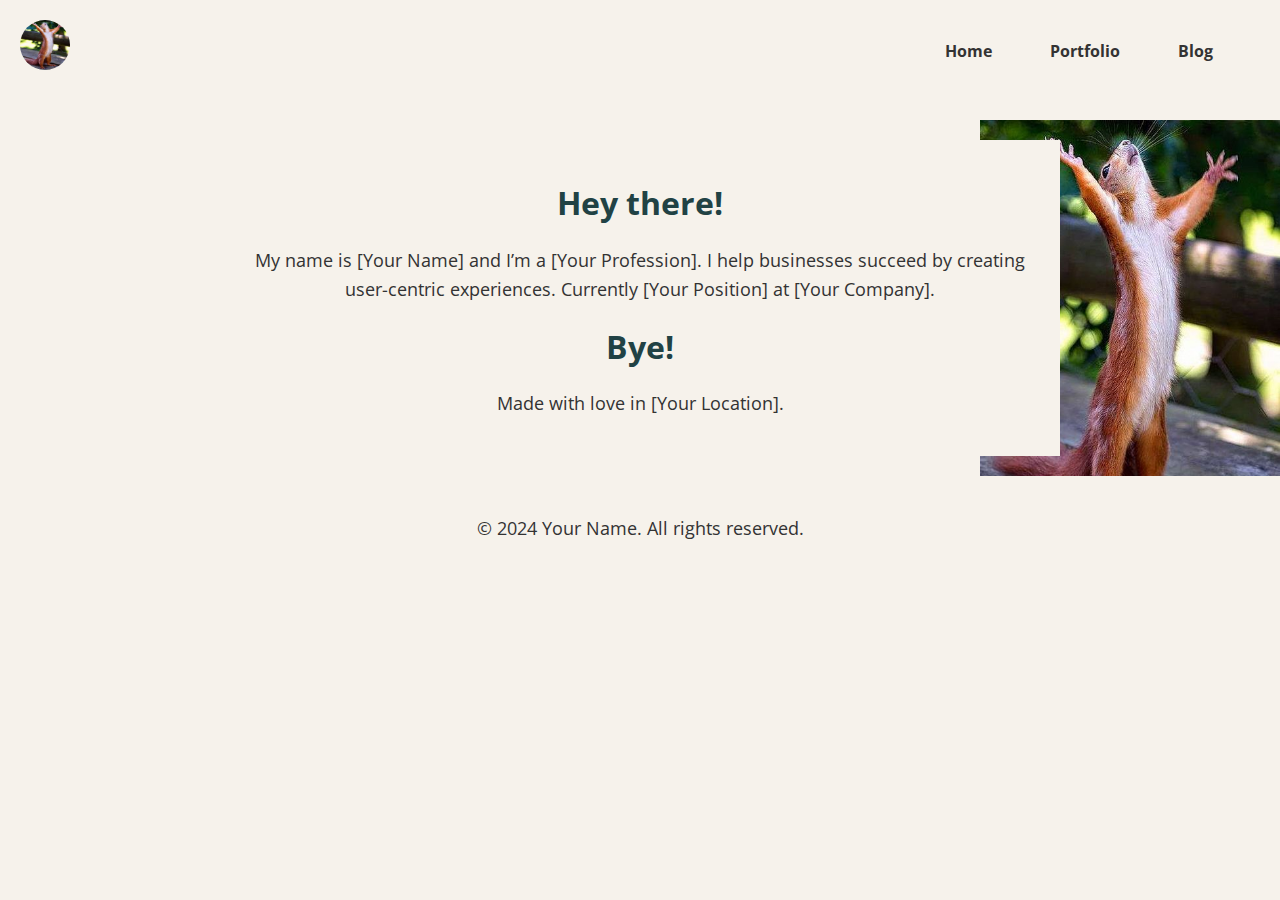
<file: index.html>
<!DOCTYPE html>
<html lang="en">
<head>
    <meta charset="UTF-8">
    <meta name="viewport" content="width=device-width, initial-scale=1.0">
    <title>My CV</title>
	<link href='https://fonts.googleapis.com/css?family=Open Sans' rel='stylesheet'>
    <link rel="stylesheet" href="styles.css">
</head>
<body>
    <header>
        <div class="logo">
            <img src="logo.png" alt="Logo">
        </div>
        <nav>
            <a href="index.html">Home</a>
            <a href="portfolio.html">Portfolio</a>
            <a href="blog.html">Blog</a>
        </nav>
    </header>

    <div class="container">
        <h1>Hey there!</h1>
        <p>My name is [Your Name] and I’m a [Your Profession]. I help businesses succeed by creating user-centric experiences. Currently [Your Position] at [Your Company].</p>
        <h1>Bye!</h1>
	<p>Made with love in [Your Location].</p>
    </div>

    <div class="abstract-shapes">
        <img src="shapes_image.jpg" alt="Abstract Shapes">
    </div>

    <footer>
        <p>&copy; 2024 Your Name. All rights reserved.</p>
    </footer>
</body>
</html>
</file>
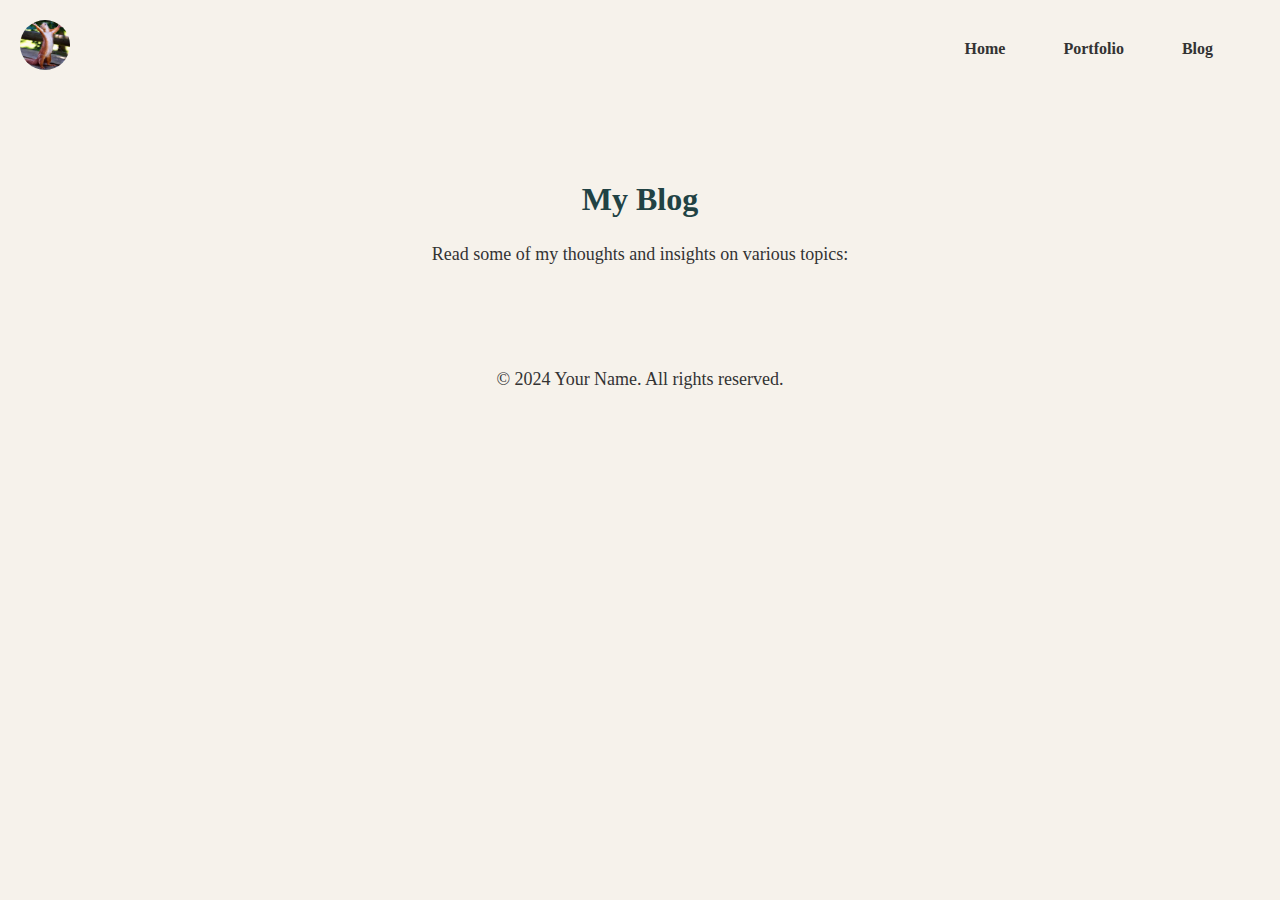
<file: blog.html>
<!DOCTYPE html>
<html lang="en">
<head>
    <meta charset="UTF-8">
    <meta name="viewport" content="width=device-width, initial-scale=1.0">
    <title>My Blog</title>
    <link rel="stylesheet" href="styles.css">
</head>
<body>
    <header>
        <div class="logo">
            <img src="logo.png" alt="Logo">
        </div>
        <nav>
            <a href="index.html">Home</a>
            <a href="portfolio.html">Portfolio</a>
            <a href="blog.html">Blog</a>
        </nav>
    </header>

    <div class="container">
        <h1>My Blog</h1>
        <p>Read some of my thoughts and insights on various topics:</p>
        <!-- Add blog links or content here -->
    </div>

    <footer>
        <p>&copy; 2024 Your Name. All rights reserved.</p>
    </footer>
</body>
</html>
</file>
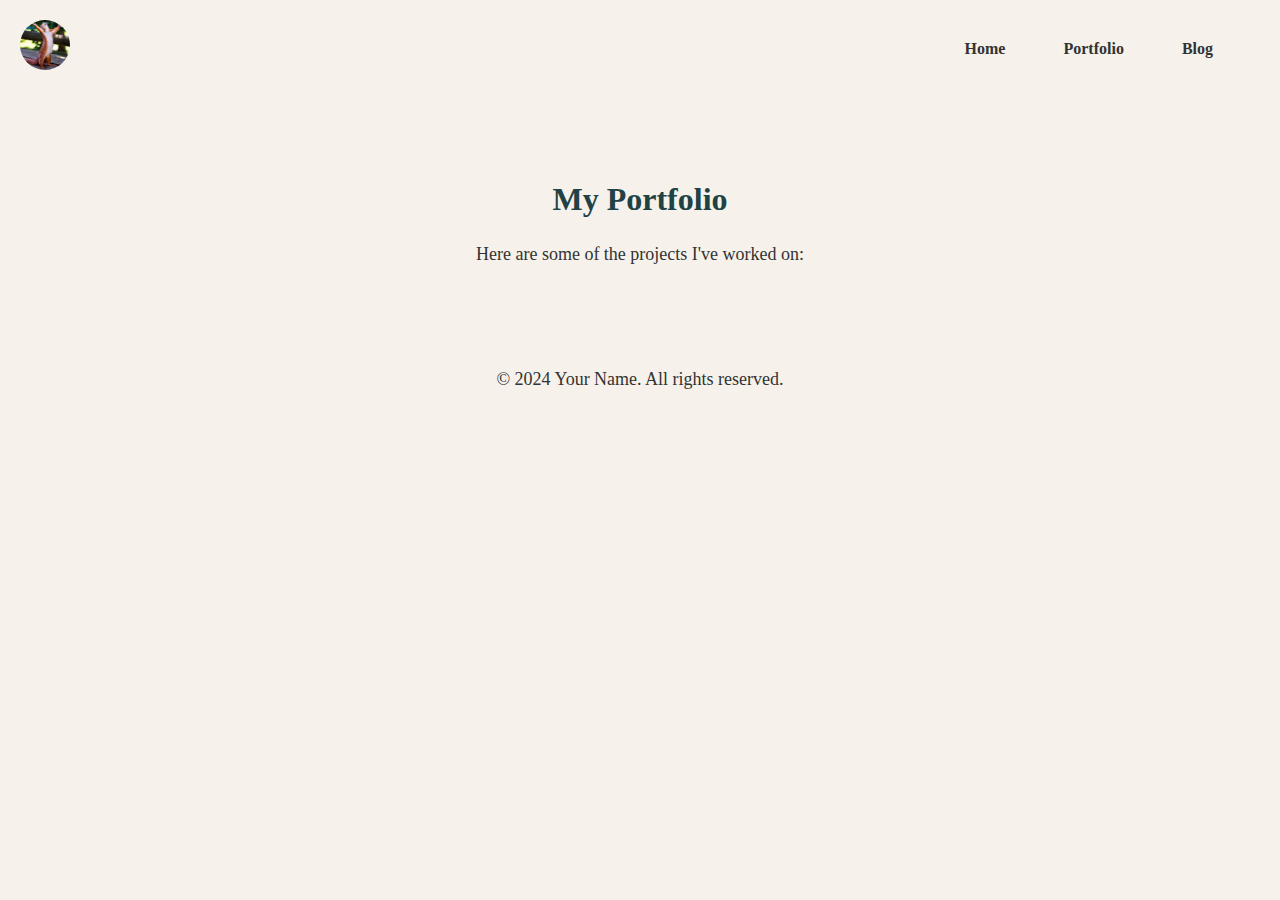
<file: portfolio.html>
<!DOCTYPE html>
<html lang="en">
<head>
    <meta charset="UTF-8">
    <meta name="viewport" content="width=device-width, initial-scale=1.0">
    <title>My Portfolio</title>
    <link rel="stylesheet" href="styles.css">
</head>
<body>
    <header>
        <div class="logo">
            <img src="logo.png" alt="Logo">
        </div>
        <nav>
            <a href="index.html">Home</a>
            <a href="portfolio.html">Portfolio</a>
            <a href="blog.html">Blog</a>
        </nav>
    </header>
    <div class="container">
        <h1>My Portfolio</h1>
        <p>Here are some of the projects I've worked on:</p>
        <!-- Add portfolio items here -->
    </div>

    <footer>
        <p>&copy; 2024 Your Name. All rights reserved.</p>
    </footer>
</body>
</html>
</file>
<file: styles.css>
body {
    font-family: 'Open Sans';
    color: #333;
    background-color: #f6f2eb;
    margin: 0;
    padding: 0;
}
header {
    background-color: #f6f2eb;
    padding: 20px;
    text-align: center;
    position: relative;
}
nav {
    position: absolute;
    top: 40px;
    right: 40px;
}
nav a {
    margin: 0 15px;
    text-decoration: none;
    color: #333;
    font-weight: bold;
    padding: 5px 10px;
    border: 2px solid transparent;
    transition: border 0.3s ease-in-out;
}
nav a:hover {
    border-bottom: 2px solid #333;
}
.logo {
    position: absolute;
    top: 20px;
    left: 20px;
}
.logo img {
    width: 50px;
    height: 50px;
    border-radius: 50%;
}
.container {
    max-width: 800px;
    margin: 100px auto 20px;
    padding: 20px;
    background-color: #f6f2eb;
    text-align: center;
}
h1, h2 {
    color: #214244;
}
p {
    font-size: 18px;
    line-height: 1.6;
    color: #333;
}
.abstract-shapes {
    position: absolute;
    top: 120px;
    right: 0;
    width: 300px;
    height: 200px;
    z-index: -1;
}
.abstract-shapes img {
    width: 100%;
    height: auto;
}
footer {
    text-align: center;
    padding: 20px;
    background-color: #f6f2eb;
    margin-top: 20px;
}
</file>
